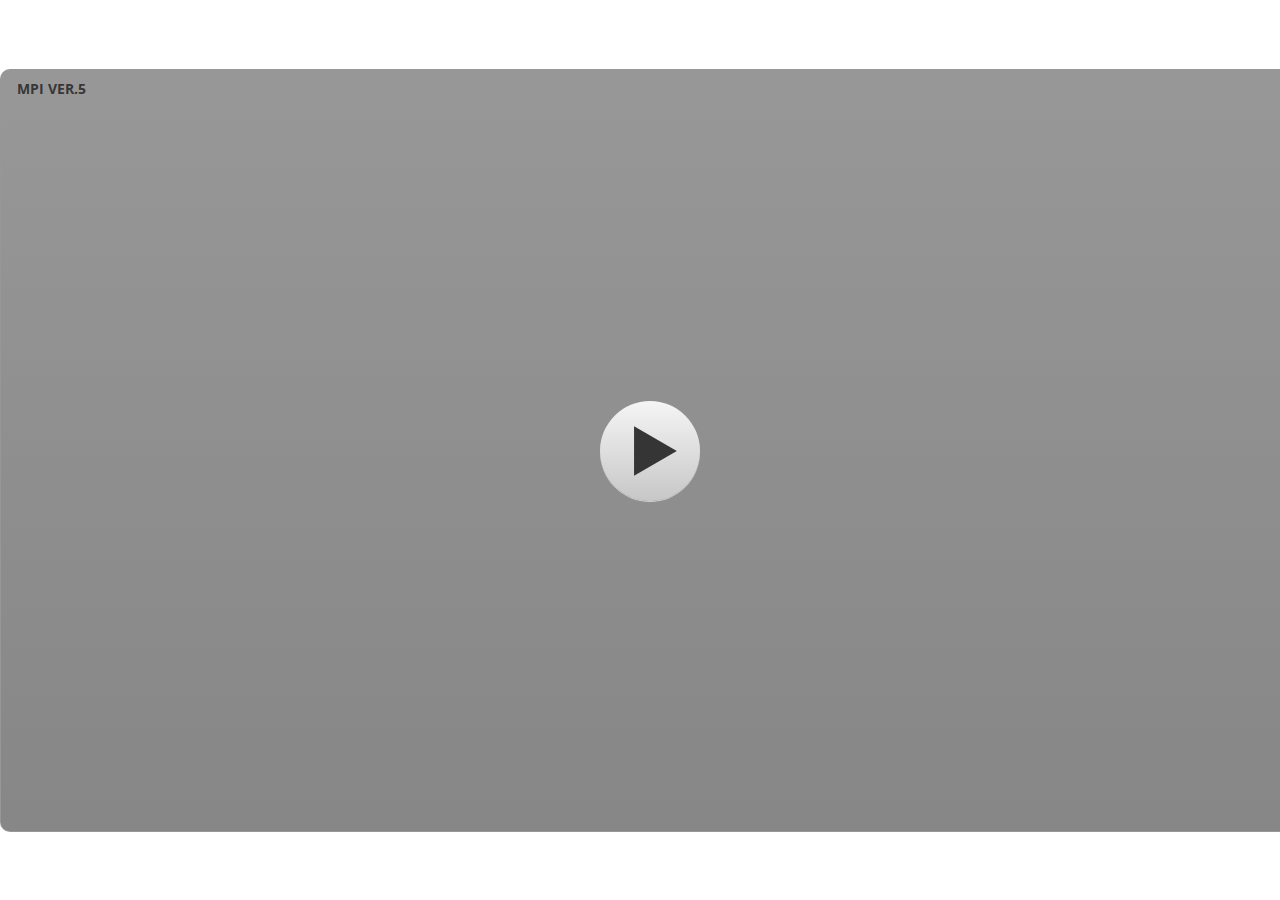
<file: index.html>
<!DOCTYPE html>
<html lang="en-US">
<head>
  <meta charset="utf-8">
  <!-- Created using Storyline 3 - http://www.articulate.com  -->
  <!-- version: 3.12.24693.0 -->
  <title>MPI VER.5</title>
  <meta http-equiv="x-ua-compatible" content="IE=edge" />
  <meta name="viewport" content="width=device-width, initial-scale=1.0, user-scalable=no, shrink-to-fit=no, minimal-ui" />
  <meta name="apple-mobile-web-app-capable" content="yes" />
  <style>
    html, body { height: 100%; padding: 0; margin: 0 }
    #app { height: 100%; width: 100%; }
  </style>
  
  <script>window.THREE = { };</script>
</head>
<body style="background: #FFFFFF" class="cs-HTML theme-classic">
  <!-- 360 -->
  <audio src="1.mp3" id="bgSong" preload="auto" autoplay loop></audio>
  <script>!function(e){function n(e,i){return e.test(i)}function i(e){var i=e||navigator.userAgent,o=i.split("[FBAN");if(void 0!==o[1]&&(i=o[0]),this.apple={phone:n(t,i),ipod:n(d,i),tablet:!n(t,i)&&n(s,i),device:n(t,i)||n(d,i)||n(s,i)},this.amazon={phone:n(h,i),tablet:!n(h,i)&&n(a,i),device:n(h,i)||n(a,i)},this.android={phone:n(h,i)||n(b,i),tablet:!n(h,i)&&!n(b,i)&&(n(a,i)||n(r,i)),device:n(h,i)||n(a,i)||n(b,i)||n(r,i)},this.windows={phone:n(l,i),tablet:n(p,i),device:n(l,i)||n(p,i)},this.other={blackberry:n(f,i),blackberry10:n(u,i),opera:n(c,i),firefox:n(A,i),chrome:n(w,i),device:n(f,i)||n(u,i)||n(c,i)||n(A,i)||n(w,i)},this.seven_inch=n(v,i),this.any=this.apple.device||this.android.device||this.windows.device||this.other.device||this.seven_inch,this.phone=this.apple.phone||this.android.phone||this.windows.phone,this.tablet=this.apple.tablet||this.android.tablet||this.windows.tablet,"undefined"==typeof window)return this}function o(){var e=new i;return e.Class=i,e}var t=/iPhone/i,d=/iPod/i,s=/iPad/i,b=/(?=.*\bAndroid\b)(?=.*\bMobile\b)/i,r=/Android/i,h=/(?=.*\bAndroid\b)(?=.*\bSD4930UR\b)/i,a=/(?=.*\bAndroid\b)(?=.*\b(?:KFOT|KFTT|KFJWI|KFJWA|KFSOWI|KFTHWI|KFTHWA|KFAPWI|KFAPWA|KFARWI|KFASWI|KFSAWI|KFSAWA)\b)/i,l=/IEMobile/i,p=/(?=.*\bWindows\b)(?=.*\bARM\b)/i,f=/BlackBerry/i,u=/BB10/i,c=/Opera Mini/i,w=/(CriOS|Chrome)(?=.*\bMobile\b)/i,A=/(?=.*\bFirefox\b)(?=.*\bMobile\b)/i,v=new RegExp("(?:Nexus 7|BNTV250|Kindle Fire|Silk|GT-P1000)","i");"undefined"!=typeof module&&module.exports&&"undefined"==typeof window?module.exports=i:"undefined"!=typeof module&&module.exports&&"undefined"!=typeof window?module.exports=o():"function"==typeof define&&define.amd?define("isMobile",[],e.isMobile=o()):e.isMobile=o()}(this);
    window.isMobile.apple.tablet = window.isMobile.apple.tablet ||
      (navigator.platform === 'MacIntel' && navigator.maxTouchPoints > 1);
    window.isMobile.apple.device = window.isMobile.apple.device || window.isMobile.apple.tablet;
    window.isMobile.tablet = window.isMobile.tablet || window.isMobile.apple.tablet;
    window.isMobile.any = window.isMobile.any || window.isMobile.apple.tablet;
  </script>

  <div id="focus-sink" aria-hidden="true" tabIndex="-1"></div>

  <div id="preso"></div>
  <script>
    window.DS = {};
    window.globals = {
      DATA_PATH_BASE: '',
      HAS_FRAME: true,
      HAS_SLIDE: true,

      lmsPresent: false,
      tinCanPresent: false,
      cmi5Present: false,
      aoSupport: false,
      scale: 'noscale',
      captureRc: false,
      browserSize: 'optimal',
      bgColor: '#FFFFFF',
      features: 'AccessibleText,SettingsControl,TextStyleHyperlinks',
      themeName: 'classic',
      preloaderColor: '#FFFFFF',
      suppressAnalytics: false,
      productChannel: 'perpetual',
      publishSource: 'storyline',
      aid: '',
      cid: '57c6782b-c450-4d1c-b92f-24d5d590d8fc',
      playerVersion: '3.12.24693.0',
      maxIosVideoElements: 5,

      
      parseParams: function(qs) {
        if (window.globals.parsedParams != null) {
          return window.globals.parsedParams;
        }
        qs = (qs || window.location.search.substr(1)).split('+').join(' ');
        var params = {},
            tokens,
            re = /[?&]?([^=]+)=([^&]*)/g;

        while (tokens = re.exec(qs)) {
          params[decodeURIComponent(tokens[1]).trim()] =
            decodeURIComponent(tokens[2]).trim();
        }
        window.globals.parsedParams = params;
        return params;
      }

    };

    (function() {

      var classTypes = [ 'desktop', 'mobile', 'phone', 'tablet' ];

      var addDeviceClasses = function(prefix, testObj) {
        var curr, i;
        for (i = 0; i < classTypes.length; i++) {
          curr = classTypes[i];
          if (testObj[curr]) {
            document.body.classList.add(prefix + curr);
          }
        }
      };

      var params = window.globals.parseParams(),
          isDevicePreview = params.devicepreview === '1',
          isPhoneOverride = params.deviceType === 'phone' || (isDevicePreview && params.phone == '1'),
          isTabletOverride = (params.deviceType === 'tablet' || isDevicePreview) && !isPhoneOverride,
          isMobileOverride = isPhoneOverride || isTabletOverride;

      var deviceView = {
        desktop: !window.isMobile.any && !isMobileOverride,
        mobile: window.isMobile.any || isMobileOverride,
        phone: isPhoneOverride || (window.isMobile.phone && !isTabletOverride),
        tablet: isTabletOverride || window.isMobile.tablet
      };

      window.globals.deviceView = deviceView;
      window.isMobile.desktop = !window.isMobile.any;
      window.isMobile.mobile = window.isMobile.any;

      addDeviceClasses('view-', deviceView);

    })();
  </script>
  
  <script src='story_content/user.js' type=text/javascript></script>
  <div class="slide-loader"></div>

  <script type="text/javascript">
    if (window.globals.deviceView.isMobile) { var doc = document, loader = doc.body.querySelector('.slide-loader'); [ 1, 2, 3 ].forEach(function(n) { var d = doc.createElement('div'); d.style.backgroundColor = window.globals.preloaderColor; d.classList.add('mobile-loader-dot'); d.classList.add('dot' + n); loader.appendChild(d); }); }
  </script>

  <div class="mobile-load-title-overlay" style="display: none">
    <div class="mobile-load-title">MPI VER.5</div>
  </div>

  <div class="mobile-chrome-warning"></div>

  <script>
    
    if (window.autoSpider && window.vInterfaceObject) {
      document.querySelector('.mobile-load-title-overlay').style.display = 'none';
    }
  </script>

  

  <link rel="stylesheet" href="html5/data/css/output.min.css" data-noprefix />
</body>
<script src="html5/lib/scripts/bootstrapper.min.js"></script>
</html>
</file>
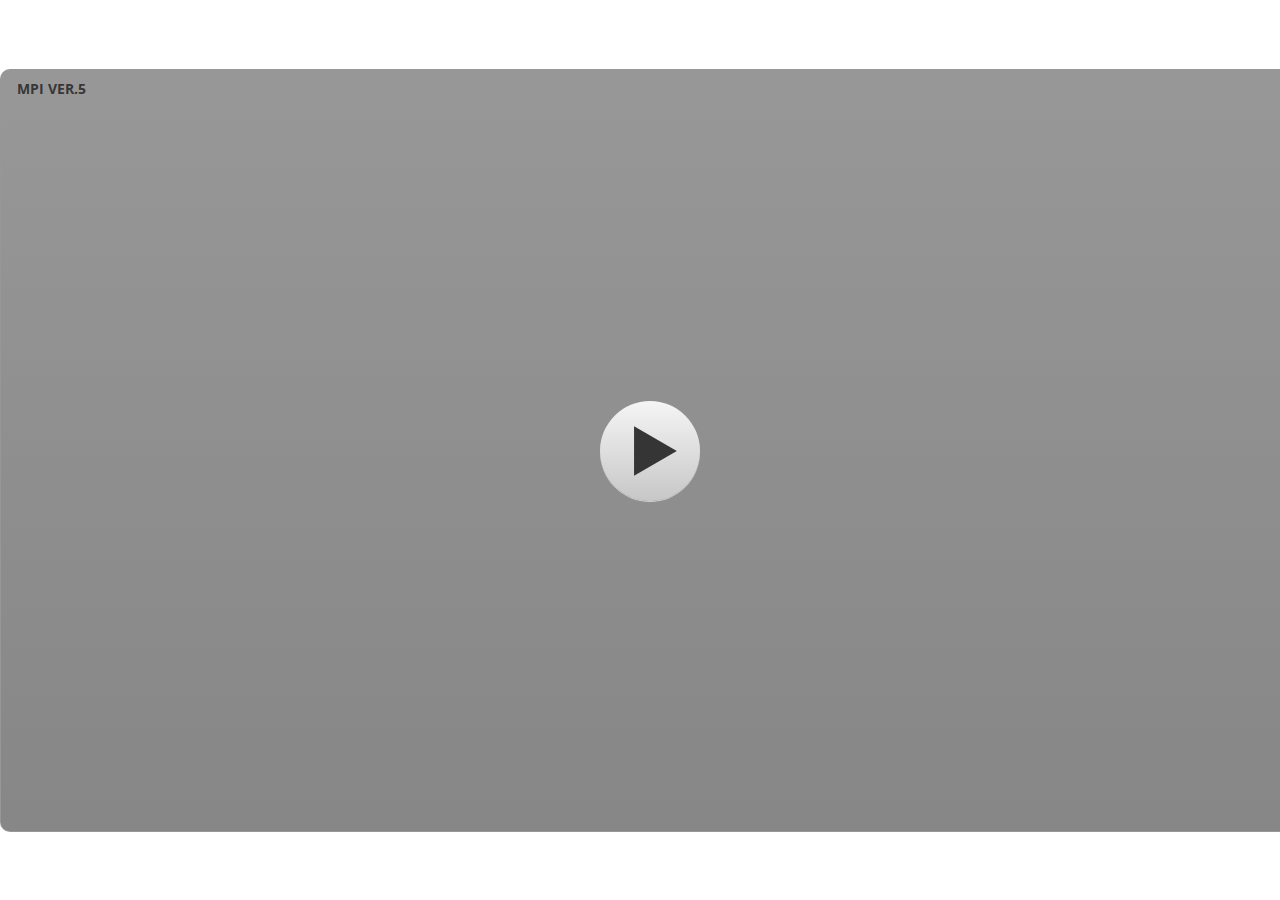
<file: story.html>
<!DOCTYPE html>
<html lang="en-US">
<head>
  <meta charset="utf-8">
  <!-- Created using Storyline 3 - http://www.articulate.com  -->
  <!-- version: 3.12.24693.0 -->
  <title>MPI VER.5</title>
  <meta http-equiv="x-ua-compatible" content="IE=edge" />
  <meta name="viewport" content="width=device-width, initial-scale=1.0, user-scalable=no, shrink-to-fit=no, minimal-ui" />
  <meta name="apple-mobile-web-app-capable" content="yes" />
  <style>
    html, body { height: 100%; padding: 0; margin: 0 }
    #app { height: 100%; width: 100%; }
  </style>
  
  <script>window.THREE = { };</script>
</head>
<body style="background: #FFFFFF" class="cs-HTML theme-classic">
  <!-- 360 -->
  <script>!function(e){function n(e,i){return e.test(i)}function i(e){var i=e||navigator.userAgent,o=i.split("[FBAN");if(void 0!==o[1]&&(i=o[0]),this.apple={phone:n(t,i),ipod:n(d,i),tablet:!n(t,i)&&n(s,i),device:n(t,i)||n(d,i)||n(s,i)},this.amazon={phone:n(h,i),tablet:!n(h,i)&&n(a,i),device:n(h,i)||n(a,i)},this.android={phone:n(h,i)||n(b,i),tablet:!n(h,i)&&!n(b,i)&&(n(a,i)||n(r,i)),device:n(h,i)||n(a,i)||n(b,i)||n(r,i)},this.windows={phone:n(l,i),tablet:n(p,i),device:n(l,i)||n(p,i)},this.other={blackberry:n(f,i),blackberry10:n(u,i),opera:n(c,i),firefox:n(A,i),chrome:n(w,i),device:n(f,i)||n(u,i)||n(c,i)||n(A,i)||n(w,i)},this.seven_inch=n(v,i),this.any=this.apple.device||this.android.device||this.windows.device||this.other.device||this.seven_inch,this.phone=this.apple.phone||this.android.phone||this.windows.phone,this.tablet=this.apple.tablet||this.android.tablet||this.windows.tablet,"undefined"==typeof window)return this}function o(){var e=new i;return e.Class=i,e}var t=/iPhone/i,d=/iPod/i,s=/iPad/i,b=/(?=.*\bAndroid\b)(?=.*\bMobile\b)/i,r=/Android/i,h=/(?=.*\bAndroid\b)(?=.*\bSD4930UR\b)/i,a=/(?=.*\bAndroid\b)(?=.*\b(?:KFOT|KFTT|KFJWI|KFJWA|KFSOWI|KFTHWI|KFTHWA|KFAPWI|KFAPWA|KFARWI|KFASWI|KFSAWI|KFSAWA)\b)/i,l=/IEMobile/i,p=/(?=.*\bWindows\b)(?=.*\bARM\b)/i,f=/BlackBerry/i,u=/BB10/i,c=/Opera Mini/i,w=/(CriOS|Chrome)(?=.*\bMobile\b)/i,A=/(?=.*\bFirefox\b)(?=.*\bMobile\b)/i,v=new RegExp("(?:Nexus 7|BNTV250|Kindle Fire|Silk|GT-P1000)","i");"undefined"!=typeof module&&module.exports&&"undefined"==typeof window?module.exports=i:"undefined"!=typeof module&&module.exports&&"undefined"!=typeof window?module.exports=o():"function"==typeof define&&define.amd?define("isMobile",[],e.isMobile=o()):e.isMobile=o()}(this);
    window.isMobile.apple.tablet = window.isMobile.apple.tablet ||
      (navigator.platform === 'MacIntel' && navigator.maxTouchPoints > 1);
    window.isMobile.apple.device = window.isMobile.apple.device || window.isMobile.apple.tablet;
    window.isMobile.tablet = window.isMobile.tablet || window.isMobile.apple.tablet;
    window.isMobile.any = window.isMobile.any || window.isMobile.apple.tablet;
  </script>

  <div id="focus-sink" aria-hidden="true" tabIndex="-1"></div>

  <div id="preso"></div>
  <script>
    window.DS = {};
    window.globals = {
      DATA_PATH_BASE: '',
      HAS_FRAME: true,
      HAS_SLIDE: true,

      lmsPresent: false,
      tinCanPresent: false,
      cmi5Present: false,
      aoSupport: false,
      scale: 'noscale',
      captureRc: false,
      browserSize: 'optimal',
      bgColor: '#FFFFFF',
      features: 'AccessibleText,SettingsControl,TextStyleHyperlinks',
      themeName: 'classic',
      preloaderColor: '#FFFFFF',
      suppressAnalytics: false,
      productChannel: 'perpetual',
      publishSource: 'storyline',
      aid: '',
      cid: '57c6782b-c450-4d1c-b92f-24d5d590d8fc',
      playerVersion: '3.12.24693.0',
      maxIosVideoElements: 5,

      
      parseParams: function(qs) {
        if (window.globals.parsedParams != null) {
          return window.globals.parsedParams;
        }
        qs = (qs || window.location.search.substr(1)).split('+').join(' ');
        var params = {},
            tokens,
            re = /[?&]?([^=]+)=([^&]*)/g;

        while (tokens = re.exec(qs)) {
          params[decodeURIComponent(tokens[1]).trim()] =
            decodeURIComponent(tokens[2]).trim();
        }
        window.globals.parsedParams = params;
        return params;
      }

    };

    (function() {

      var classTypes = [ 'desktop', 'mobile', 'phone', 'tablet' ];

      var addDeviceClasses = function(prefix, testObj) {
        var curr, i;
        for (i = 0; i < classTypes.length; i++) {
          curr = classTypes[i];
          if (testObj[curr]) {
            document.body.classList.add(prefix + curr);
          }
        }
      };

      var params = window.globals.parseParams(),
          isDevicePreview = params.devicepreview === '1',
          isPhoneOverride = params.deviceType === 'phone' || (isDevicePreview && params.phone == '1'),
          isTabletOverride = (params.deviceType === 'tablet' || isDevicePreview) && !isPhoneOverride,
          isMobileOverride = isPhoneOverride || isTabletOverride;

      var deviceView = {
        desktop: !window.isMobile.any && !isMobileOverride,
        mobile: window.isMobile.any || isMobileOverride,
        phone: isPhoneOverride || (window.isMobile.phone && !isTabletOverride),
        tablet: isTabletOverride || window.isMobile.tablet
      };

      window.globals.deviceView = deviceView;
      window.isMobile.desktop = !window.isMobile.any;
      window.isMobile.mobile = window.isMobile.any;

      addDeviceClasses('view-', deviceView);

    })();
  </script>
  
  <script src='story_content/user.js' type=text/javascript></script>
  <div class="slide-loader"></div>

  <script type="text/javascript">
    if (window.globals.deviceView.isMobile) { var doc = document, loader = doc.body.querySelector('.slide-loader'); [ 1, 2, 3 ].forEach(function(n) { var d = doc.createElement('div'); d.style.backgroundColor = window.globals.preloaderColor; d.classList.add('mobile-loader-dot'); d.classList.add('dot' + n); loader.appendChild(d); }); }
  </script>

  <div class="mobile-load-title-overlay" style="display: none">
    <div class="mobile-load-title">MPI VER.5</div>
  </div>

  <div class="mobile-chrome-warning"></div>

  <script>
    
    if (window.autoSpider && window.vInterfaceObject) {
      document.querySelector('.mobile-load-title-overlay').style.display = 'none';
    }
  </script>

  

  <link rel="stylesheet" href="html5/data/css/output.min.css" data-noprefix />
</body>
<script src="html5/lib/scripts/bootstrapper.min.js"></script>
</html>
</file>
<file: html5/data/css/output.min.css>
@font-face {
  font-family: 'Open SansBold CharsBoldA85478ED';
  src: url('[data-uri]');
  font-style: normal;
  font-weight: normal;
}
@font-face {
  font-family: 'Open Sans Charset1_ 6ls3AB3FFB7';
  src: url('[data-uri]');
  font-style: normal;
  font-weight: normal;
}
@font-face {
  font-family: 'Articulate ExtrabolBold22C214A6';
  src: url('[data-uri]');
  font-style: normal;
  font-weight: normal;
}
@font-face {
  font-family: 'Articulate Extrabolbold7554F3B6';
  src: url('[data-uri]');
  font-style: normal;
  font-weight: normal;
}
@font-face {
  font-family: 'Articulate ExtrabItalic3DDBA746';
  src: url('[data-uri]');
  font-style: normal;
  font-weight: normal;
}
@font-face {
  font-family: 'Articulate Extrabolbold472DC2A8';
  src: url('[data-uri]');
  font-style: normal;
  font-weight: normal;
}
@font-face {
  font-family: 'Articulate ExtrabolBold1D4657FD';
  src: url('[data-uri]');
  font-style: normal;
  font-weight: normal;
}
@font-face {
  font-family: 'Open Sans Charset0_v9TY33EDE6F2';
  src: url('[data-uri]');
  font-style: normal;
  font-weight: normal;
}
@font-face {
  font-family: 'Articulate ExtrabItalicB0486467';
  src: url('[data-uri]');
  font-style: normal;
  font-weight: normal;
}
@font-face {
  font-family: 'Open SansBold CharsBoldE47A47C6';
  src: url('[data-uri]');
  font-style: normal;
  font-weight: normal;
}
.cs-npnxnanbnsnfns00000000001 .cs-infopanel  {
  box-shadow: 0 1px 0 rgba(184, 184, 184, 1);
  background: rgba(255, 255, 255, 1);
}
.cs-npnxnanbnsnfns00000000001 .cs-infopanel .cs-link {
  color: rgba(124, 34, 128, 1);
}
.cs-npnxnanbnsnfns00000000001 .cs-infopanel .cs-link:hover {
  color: rgba(0, 0, 238, 1);
}
.cs-npnxnanbnsnfns00000000001 .cs-infopanel .cs-name {
  color: rgba(68, 68, 68, 1);
}
.cs-npnxnanbnsnfns00000000001 .cs-infopanel .cs-title {
  color: rgba(153, 153, 153, 1);
}
.cs-npnxnanbnsnfns00000000001 .cs-infopanelpopup  {
  box-shadow: 0 1px 0 rgba(184, 184, 184, 1);
  background: linear-gradient(180deg, rgba(233, 233, 233, 1) 0%, rgba(207, 207, 207, 1) 100%);
}
.cs-npnxnanbnsnfns00000000001 .cs-infopanelpopup .cs-link {
  color: rgba(124, 34, 128, 1);
}
.cs-npnxnanbnsnfns00000000001 .cs-infopanelpopup .cs-link:hover {
  color: rgba(0, 0, 238, 1);
}
.cs-npnxnanbnsnfns00000000001 .cs-infopanelpopup .cs-name {
  color: rgba(68, 68, 68, 1);
}
.cs-npnxnanbnsnfns00000000001 .cs-infopanelpopup .cs-bio {
  color: rgba(153, 153, 153, 1);
}
.cs-npnxnanbnsnfns00000000001 .cs-timer  {
  color: rgba(85, 85, 85, 1);
}
.cs-npnxnanbnsnfns00000000001 .cs-duration stop:first-child {
  stop-color: rgba(0, 215, 255, 1);
}
.cs-npnxnanbnsnfns00000000001 .cs-duration stop:last-child {
  stop-color: rgba(0, 171, 255, 1);
}
.cs-npnxnanbnsnfns00000000001 .cs-elapsed stop:first-child {
  stop-color: rgba(254, 227, 71, 1);
}
.cs-npnxnanbnsnfns00000000001 .cs-elapsed stop:last-child {
  stop-color: rgba(252, 204, 42, 1);
}
.cs-npnxnanbnsnfns00000000001 .cs-timer .cs-pie .cs-innerstroke {
  stroke: rgba(199, 199, 199, 1);
}
.cs-npnxnanbnsnfns00000000001 .cs-timer .cs-pie .cs-innerborder {
  stroke: rgba(255, 255, 255, 1);
}
.cs-npnxnanbnsnfns00000000001 .cs-window  {
  box-shadow: 0 8px 5px rgba(0, 0, 0, 0.2);
  border-color: rgba(234, 234, 234, 1);
  background: rgba(243, 243, 243, 1);
  color: rgba(85, 85, 85, 1);
}
.cs-npnxnanbnsnfns00000000001 .cs-window .cs-diva {
  border-color: rgba(247, 247, 247, 1);
}
.cs-npnxnanbnsnfns00000000001 .cs-window .cs-divb {
  border-color: rgba(211, 211, 211, 1);
}
.cs-npnxnanbnsnfns00000000001 .cs-editor .cs-editor-slide {
  color: rgba(85, 85, 85, 1);
}
.cs-npnxnanbnsnfns00000000001 .cs-editor .cs-editor-html {
  color: rgba(68, 68, 68, 1);
}
.cs-npnxnanbnsnfns00000000001 .cs-editor .cs-editor-button {
  text-shadow: 0 1px 0 rgba(240, 240, 240, 1);
  color: rgba(53, 53, 53, 1);
  border-color: rgba(177, 177, 177, 1);
  background: linear-gradient(180deg, rgba(245, 245, 245, 1) 0%, rgba(199, 199, 199, 1) 100%);
}
.cs-npnxnanbnsnfns00000000001 .cs-editor .cs-editor-button:hover {
  background: linear-gradient(180deg, rgba(242, 242, 242, 1) 0%, rgba(175, 175, 175, 1) 100%);
}
.cs-npnxnanbnsnfns00000000001 .cs-editor .cs-editor-button:active {
  background: linear-gradient(180deg, rgba(199, 199, 199, 1) 0%, rgba(244, 244, 244, 1) 100%);
}
.cs-npnxnanbnsnfns00000000001 .cs-listitem  {
  color: rgba(53, 53, 53, 1);
  border-color: rgba(223, 223, 223, 1);
}
.cs-npnxnanbnsnfns00000000001 .cs-listitem.cs-viewed {
  color: rgba(144, 144, 144, 1);
}
.cs-npnxnanbnsnfns00000000001 .cs-listitem.cs-selected {
  color: rgba(53, 53, 53, 1);
  background: rgba(192, 226, 241, 1);
}
.cs-npnxnanbnsnfns00000000001 .cs-listitem.cs-selected:hover {
  background: rgba(192, 226, 241, 1);
}
.cs-npnxnanbnsnfns00000000001 .cs-listitem.cs-selected.hover {
  background: rgba(192, 226, 241, 1);
}
.cs-npnxnanbnsnfns00000000001 .cs-listitem.cs-selected:focus {
  background: rgba(192, 226, 241, 1);
}
.cs-npnxnanbnsnfns00000000001 .cs-listitem .cs-icon-carrot {
  fill: rgba(53, 53, 53, 1);
}
.cs-npnxnanbnsnfns00000000001 .cs-listitem .cs-icon-carrot .cs-shadow {
  fill: rgba(255, 255, 255, 1);
}
.cs-npnxnanbnsnfns00000000001 .cs-listitem:hover {
  background: rgba(230, 230, 230, 1);
}
.cs-npnxnanbnsnfns00000000001 .cs-listitem.hover {
  background: rgba(230, 230, 230, 1);
}
.cs-npnxnanbnsnfns00000000001 .cs-listitem:focus {
  background: rgba(230, 230, 230, 1);
}
.cs-npnxnanbnsnfns00000000001 .cs-glossary  {
  color: rgba(53, 53, 53, 1);
}
.cs-npnxnanbnsnfns00000000001 .cs-glossary .cs-scrolling-panel {
  background: rgba(231, 231, 231, 1);
}
.cs-npnxnanbnsnfns00000000001 .cs-glossary .cs-term.cs-selected .cs-choice-list-trigger {
  color: rgba(53, 53, 53, 1);
  background: rgba(192, 226, 241, 1);
}
.cs-npnxnanbnsnfns00000000001 .cs-glossary .cs-term.cs-selected .cs-choice-list-trigger:focus {
  color: rgba(53, 53, 53, 1);
  background: rgba(192, 226, 241, 1);
}
.cs-npnxnanbnsnfns00000000001 .cs-glossary .cs-term:hover .cs-choice-list-trigger {
  background: rgba(230, 230, 230, 1);
}
.cs-npnxnanbnsnfns00000000001 .cs-glossary .cs-term.hover .cs-choice-list-trigger {
  background: rgba(230, 230, 230, 1);
}
.cs-npnxnanbnsnfns00000000001 .cs-glossary .cs-term .cs-choice-list-trigger:focus {
  background: rgba(230, 230, 230, 1);
}
.cs-npnxnanbnsnfns00000000001 .cs-glossary .cs-diva {
  border-color: rgba(226, 226, 226, 1);
}
.cs-npnxnanbnsnfns00000000001 .cs-glossary .cs-divb {
  border-color: rgba(226, 226, 226, 1);
}
.cs-npnxnanbnsnfns00000000001 .cs-glossary .cs-divc {
  border-color: rgba(250, 250, 250, 1);
}
.cs-npnxnanbnsnfns00000000001 .cs-glossary .cs-heading {
  color: rgba(68, 68, 68, 1);
}
.cs-npnxnanbnsnfns00000000001 .cs-resource .cs-separator {
  border-color: rgba(224, 224, 224, 1);
}
.cs-npnxnanbnsnfns00000000001 .cs-outline  {
  color: rgba(68, 68, 68, 1);
}
.cs-npnxnanbnsnfns00000000001 .cs-outline .cs-diva {
  border-color: rgba(198, 198, 198, 1);
}
.cs-npnxnanbnsnfns00000000001 .cs-outline .cs-divb {
  border-color: rgba(249, 249, 249, 1);
}
.cs-npnxnanbnsnfns00000000001 .cs-outline .cs-divc {
  border-color: rgba(225, 225, 225, 1);
}
.cs-npnxnanbnsnfns00000000001 .cs-outline .cs-search-filter:hover {
  color: rgba(0, 0, 238, 1);
}
.cs-npnxnanbnsnfns00000000001 .cs-outline .cs-search-filter.hover {
  color: rgba(0, 0, 238, 1);
}
.cs-npnxnanbnsnfns00000000001 .cs-transcript  {
  color: rgba(68, 68, 68, 1);
}
.cs-npnxnanbnsnfns00000000001 .cs-transcript .cs-div {
  border-color: rgba(225, 225, 225, 1);
}
.cs-npnxnanbnsnfns00000000001 .cs-tabs:not(.topmenu-item) {
  color: rgba(85, 85, 85, 1);
}
.cs-npnxnanbnsnfns00000000001 .cs-tabs .cs-inner-button:not(.topmenu-item) {
  text-shadow: 0 1px 0 rgba(240, 240, 240, 1);
}
.cs-npnxnanbnsnfns00000000001 .cs-tabs:hover:not(.topmenu-item) {
  color: rgba(51, 51, 51, 1);
}
.cs-npnxnanbnsnfns00000000001 .cs-tabs.cs-selected {
  background: rgba(243, 243, 243, 1);
  color: rgba(51, 51, 51, 1);
}
.cs-npnxnanbnsnfns00000000001 .cs-seekcontrol  {
  background: linear-gradient(180deg, rgba(245, 245, 245, 1) 0%, rgba(199, 199, 199, 1) 100%);
  border-color: rgba(177, 177, 177, 1);
}
.cs-npnxnanbnsnfns00000000001 .cs-seekcontrol .cs-button:hover .cs-icon {
  fill: rgba(85, 85, 85, 1);
}
.cs-npnxnanbnsnfns00000000001 .cs-seekcontrol .cs-button.hover .cs-icon {
  fill: rgba(85, 85, 85, 1);
}
.cs-npnxnanbnsnfns00000000001 .cs-seekcontrol .cs-button .cs-icon-shadow {
  fill: rgba(240, 240, 240, 1);
}
.cs-npnxnanbnsnfns00000000001 .cs-seekcontrol .cs-button .cs-icon {
  fill: rgba(45, 45, 45, 1);
}
.cs-npnxnanbnsnfns00000000001 .cs-seekcontrol .cs-seek .cs-fill {
  background: rgba(255, 255, 255, 1);
}
.cs-npnxnanbnsnfns00000000001 .cs-seekcontrol .cs-seek {
  background: rgba(231, 231, 231, 1);
  border-color: rgba(184, 184, 184, 1);
}
.cs-npnxnanbnsnfns00000000001 .cs-searchinput .cs-input {
  color: rgba(138, 138, 138, 1);
  border-color: rgba(173, 173, 173, 1);
  background: rgba(223, 223, 223, 1);
}
.cs-npnxnanbnsnfns00000000001 .cs-searchinput .cs-input:focus {
  color: rgba(51, 51, 51, 1);
  background: rgba(250, 250, 250, 1);
}
.cs-npnxnanbnsnfns00000000001 .cs-searchinput .cs-input:hover {
  box-shadow: inset 0 0 1px 0 rgba(107, 248, 255, 1);
}
.cs-npnxnanbnsnfns00000000001 .cs-searchinput .cs-input.hover {
  box-shadow: inset 0 0 1px 0 rgba(107, 248, 255, 1);
}
.cs-npnxnanbnsnfns00000000001 .cs-searchinput .cs-button .cs-icon {
  fill: rgba(138, 138, 138, 1);
}
.cs-npnxnanbnsnfns00000000001 .cs-searchinput .cs-button:hover {
  fill: linear-gradient(180deg, rgba(245, 245, 245, 1) 0%, rgba(199, 199, 199, 1) 100%);
}
.cs-npnxnanbnsnfns00000000001 .cs-searchinput .cs-button.hover {
  fill: linear-gradient(180deg, rgba(245, 245, 245, 1) 0%, rgba(199, 199, 199, 1) 100%);
}
.cs-npnxnanbnsnfns00000000001 .cs-menu  {
  box-shadow: 0 1px 0 rgba(184, 184, 184, 1);
  background: rgba(243, 243, 243, 1);
}
.cs-npnxnanbnsnfns00000000001 .cs-topmenu-item.active .cs-tab {
  background: rgba(243, 243, 243, 1);
}
.cs-npnxnanbnsnfns00000000001 .cs-logo  {
  box-shadow: 0 1px 0 rgba(184, 184, 184, 1);
  background: rgba(255, 255, 255, 1);
}
.cs-npnxnanbnsnfns00000000001 .cs-checkbox  {
  color: rgba(68, 68, 68, 1);
}
.cs-npnxnanbnsnfns00000000001 .cs-checkbox:hover {
  border-color: rgba(107, 248, 255, 1);
}
.cs-npnxnanbnsnfns00000000001 .cs-checkbox.hover {
  border-color: rgba(107, 248, 255, 1);
}
.cs-npnxnanbnsnfns00000000001 .cs-checkbox .cs-box {
  color: rgba(255, 255, 255, 1);
  border-color: rgba(184, 184, 184, 1);
}
.cs-npnxnanbnsnfns00000000001 .cs-checkbox .cs-box:checked::after {
  color: rgba(51, 204, 0, 1);
}
.cs-npnxnanbnsnfns00000000001 .cs-checkbox .cs-box.checked.after {
  color: rgba(51, 204, 0, 1);
}
.cs-npnxnanbnsnfns00000000001 .cs-button  {
  text-shadow: 0 1px 0 rgba(240, 240, 240, 1);
  color: rgba(53, 53, 53, 1);
  border-color: rgba(177, 177, 177, 1);
  background: linear-gradient(180deg, rgba(245, 245, 245, 1) 0%, rgba(199, 199, 199, 1) 100%);
  box-shadow: 0 1px 0 rgba(207, 207, 207, 1);
}
.cs-npnxnanbnsnfns00000000001 .cs-button .cs-icon {
  fill: rgba(53, 53, 53, 1);
}
.cs-npnxnanbnsnfns00000000001 .cs-button .cs-icon-shadow {
  fill: rgba(240, 240, 240, 1);
}
.cs-npnxnanbnsnfns00000000001 .cs-button:hover {
  background: linear-gradient(180deg, rgba(242, 242, 242, 1) 0%, rgba(175, 175, 175, 1) 100%);
}
.cs-npnxnanbnsnfns00000000001 .cs-button.hover {
  background: linear-gradient(180deg, rgba(242, 242, 242, 1) 0%, rgba(175, 175, 175, 1) 100%);
}
.cs-npnxnanbnsnfns00000000001 .cs-button:active {
  background: linear-gradient(180deg, rgba(199, 199, 199, 1) 0%, rgba(244, 244, 244, 1) 100%);
}
.cs-npnxnanbnsnfns00000000001 .cs-button.cs-disabled:hover {
  background: linear-gradient(180deg, rgba(245, 245, 245, 1) 0%, rgba(199, 199, 199, 1) 100%);
}
.cs-npnxnanbnsnfns00000000001 .cs-button.cs-disabled.hover {
  background: linear-gradient(180deg, rgba(245, 245, 245, 1) 0%, rgba(199, 199, 199, 1) 100%);
}
.cs-npnxnanbnsnfns00000000001 .cs-button.cs-disabled:active {
  background: linear-gradient(180deg, rgba(245, 245, 245, 1) 0%, rgba(199, 199, 199, 1) 100%);
}
.cs-npnxnanbnsnfns00000000001 .cs-button.cs-volume:hover {
  background: linear-gradient(180deg, rgba(245, 245, 245, 1) 0%, rgba(199, 199, 199, 1) 100%);
}
.cs-npnxnanbnsnfns00000000001 .cs-button.cs-volume.hover {
  background: linear-gradient(180deg, rgba(245, 245, 245, 1) 0%, rgba(199, 199, 199, 1) 100%);
}
.cs-npnxnanbnsnfns00000000001 .cs-button.cs-volume:active {
  background: linear-gradient(180deg, rgba(245, 245, 245, 1) 0%, rgba(199, 199, 199, 1) 100%);
}
.cs-npnxnanbnsnfns00000000001.cs-base  {
  color: rgba(85, 85, 85, 1);
  border-color: rgba(233, 233, 233, 1);
  background: linear-gradient(180deg, rgba(233, 233, 233, 1) 0%, rgba(207, 207, 207, 1) 100%);
}
.cs-npnxnanbnsnfns00000000001.cs-base .cs-separator .cs-diva {
  background: rgba(211, 211, 211, 1);
}
.cs-npnxnanbnsnfns00000000001.cs-base .cs-separator .cs-divb {
  background: rgba(247, 247, 247, 1);
}
.cs-npnxnanbnsnfns00000000001.cs-base .cs-topmenu-item.active .cs-tab {
  border-color: rgba(211, 211, 211, 1);
}
.cs-npnxnanbnsnfns00000000001.cs-base .cs-topmenu-item.active .cs-panel {
  border-color: rgba(211, 211, 211, 1);
}
.cs-npnxnanbnsnfns00000000001.cs-base .cs-left {
  background: linear-gradient(180deg, rgba(219, 219, 219, 1) 0%, rgba(195, 195, 195, 1) 100%);
}
.cs-npnxnanbnsnfns00000000001.cs-base .cs-area-primary .cs-slide-container {
  background: linear-gradient(180deg, rgba(233, 233, 233, 1) 0%, rgba(207, 207, 207, 1) 100%);
}
.cs-npnxnanbnsnfns00000000001 .cs-volume::-moz-range-thumb {
  border-color: rgba(165, 165, 165, 1);
  box-shadow: inset 0 0 1px 0 rgba(212, 212, 212, 1);
  background: rgba(200, 200, 200, 1);
}
.cs-npnxnanbnsnfns00000000001 .cs-volume::-ms-thumb {
  border-color: rgba(165, 165, 165, 1);
  box-shadow: inset 0 0 1px 0 rgba(212, 212, 212, 1);
  background: rgba(200, 200, 200, 1);
}
.cs-npnxnanbnsnfns00000000001 .cs-volume::-webkit-slider-thumb {
  border-color: rgba(165, 165, 165, 1);
  box-shadow: inset 0 0 1px 0 rgba(212, 212, 212, 1);
  background: rgba(200, 200, 200, 1);
}
.cs-npnxnanbnsnfns00000000001 .cs-volume::-moz-range-track {
  border-color: rgba(242, 242, 242, 1);
  background: linear-gradient(180deg, rgba(188, 188, 188, 1) 0%, rgba(188, 188, 188, 1) 50.196%, rgba(195, 195, 195, 1) 100%);
}
.cs-npnxnanbnsnfns00000000001 .cs-volume::-ms-track {
  border-color: rgba(242, 242, 242, 1);
  background: linear-gradient(180deg, rgba(188, 188, 188, 1) 0%, rgba(188, 188, 188, 1) 50.196%, rgba(195, 195, 195, 1) 100%);
}
.cs-npnxnanbnsnfns00000000001 .cs-volume::-webkit-slider-runnable-track {
  border-color: rgba(242, 242, 242, 1);
  background: linear-gradient(180deg, rgba(188, 188, 188, 1) 0%, rgba(188, 188, 188, 1) 50.196%, rgba(195, 195, 195, 1) 100%);
}
body.show-focus .tab-focus-box {
  border-color: rgba(255, 255, 0, 1);
}
.skipnav {
  border-color: rgba(255, 255, 0, 1);
}
.fn-npnxnanbsnfns00000000001 {
  font-family: 'Open SansD6FFC9F9';
  -webkit-font-variant-ligatures: no-common-ligatures;
  font-variant-ligatures: no-common-ligatures;
}
.fn-pxabnsnfns00000000001 {
  font-family: 'Open SansD6FFC9F9';
  -webkit-font-variant-ligatures: no-common-ligatures;
  font-variant-ligatures: no-common-ligatures;
}
.fn-npxnabnsnfns00000000001 {
  font-family: 'Open SansD6FFC9F9';
  -webkit-font-variant-ligatures: no-common-ligatures;
  font-variant-ligatures: no-common-ligatures;
}
.fn-npnxnanbnsnfns00000000001 {
  font-family: 'Open SansD6FFC9F9';
  -webkit-font-variant-ligatures: no-common-ligatures;
  font-variant-ligatures: no-common-ligatures;
}
.fn-pxabnsnfns00000000000 {
  font-family: 'Open SansD6FFC9F9';
  -webkit-font-variant-ligatures: no-common-ligatures;
  font-variant-ligatures: no-common-ligatures;
}
@font-face {
  font-family: 'Open SansD6FFC9F9';
  src: url('[data-uri]');
  font-style: normal;
  font-weight: bold;
}
@font-face {
  font-family: 'Open SansD6FFC9F9';
  src: url('[data-uri]');
  font-style: normal;
  font-weight: normal;
}
.cs-InvalidPromptSlide .cs-6cSyRuzMpER-InvalidPromptSlide-btn0 {
  color: rgba(53, 53, 53, 1);
  border-color: rgba(177, 177, 177, 1);
  background: linear-gradient(180deg, rgba(245, 245, 245, 1) 0%, rgba(199, 199, 199, 1) 100%);
  text-shadow: 0 1px 0 rgba(240, 240, 240, 1);
}
.cs-InvalidPromptSlide .cs-6cSyRuzMpER-InvalidPromptSlide-btn0 .cs-html {
  color: rgba(68, 68, 68, 1);
}
.cs-InvalidPromptSlide .cs-6cSyRuzMpER-InvalidPromptSlide-btn0 .cs-slide {
  border-color: rgba(85, 85, 85, 1);
}
.cs-InvalidPromptSlide .cs-6cSyRuzMpER-InvalidPromptSlide-btn0:hover {
  background: linear-gradient(180deg, rgba(242, 242, 242, 1) 0%, rgba(175, 175, 175, 1) 100%);
}
.cs-InvalidPromptSlide .cs-6cSyRuzMpER-InvalidPromptSlide-btn0:active {
  background: linear-gradient(180deg, rgba(199, 199, 199, 1) 0%, rgba(244, 244, 244, 1) 100%);
}
.cs-PrintPromptSlide .cs-6cSyRuzMpER-PrintPromptSlide-btn0 {
  color: rgba(53, 53, 53, 1);
  border-color: rgba(177, 177, 177, 1);
  background: linear-gradient(180deg, rgba(245, 245, 245, 1) 0%, rgba(199, 199, 199, 1) 100%);
  text-shadow: 0 1px 0 rgba(240, 240, 240, 1);
}
.cs-PrintPromptSlide .cs-6cSyRuzMpER-PrintPromptSlide-btn0 .cs-html {
  color: rgba(68, 68, 68, 1);
}
.cs-PrintPromptSlide .cs-6cSyRuzMpER-PrintPromptSlide-btn0 .cs-slide {
  border-color: rgba(85, 85, 85, 1);
}
.cs-PrintPromptSlide .cs-6cSyRuzMpER-PrintPromptSlide-btn0:hover {
  background: linear-gradient(180deg, rgba(242, 242, 242, 1) 0%, rgba(175, 175, 175, 1) 100%);
}
.cs-PrintPromptSlide .cs-6cSyRuzMpER-PrintPromptSlide-btn0:active {
  background: linear-gradient(180deg, rgba(199, 199, 199, 1) 0%, rgba(244, 244, 244, 1) 100%);
}
.cs-ScrollPromptSlide .cs-6cSyRuzMpER-ScrollPromptSlide-btn0 {
  color: rgba(53, 53, 53, 1);
  border-color: rgba(177, 177, 177, 1);
  background: linear-gradient(180deg, rgba(245, 245, 245, 1) 0%, rgba(199, 199, 199, 1) 100%);
  text-shadow: 0 1px 0 rgba(240, 240, 240, 1);
}
.cs-ScrollPromptSlide .cs-6cSyRuzMpER-ScrollPromptSlide-btn0 .cs-html {
  color: rgba(68, 68, 68, 1);
}
.cs-ScrollPromptSlide .cs-6cSyRuzMpER-ScrollPromptSlide-btn0 .cs-slide {
  border-color: rgba(85, 85, 85, 1);
}
.cs-ScrollPromptSlide .cs-6cSyRuzMpER-ScrollPromptSlide-btn0:hover {
  background: linear-gradient(180deg, rgba(242, 242, 242, 1) 0%, rgba(175, 175, 175, 1) 100%);
}
.cs-ScrollPromptSlide .cs-6cSyRuzMpER-ScrollPromptSlide-btn0:active {
  background: linear-gradient(180deg, rgba(199, 199, 199, 1) 0%, rgba(244, 244, 244, 1) 100%);
}
.cs-ResumePromptSlide .cs-6cSyRuzMpER-ResumePromptSlide-btn0 {
  color: rgba(53, 53, 53, 1);
  border-color: rgba(177, 177, 177, 1);
  background: linear-gradient(180deg, rgba(245, 245, 245, 1) 0%, rgba(199, 199, 199, 1) 100%);
  text-shadow: 0 1px 0 rgba(240, 240, 240, 1);
}
.cs-ResumePromptSlide .cs-6cSyRuzMpER-ResumePromptSlide-btn0 .cs-html {
  color: rgba(68, 68, 68, 1);
}
.cs-ResumePromptSlide .cs-6cSyRuzMpER-ResumePromptSlide-btn0 .cs-slide {
  border-color: rgba(85, 85, 85, 1);
}
.cs-ResumePromptSlide .cs-6cSyRuzMpER-ResumePromptSlide-btn0:hover {
  background: linear-gradient(180deg, rgba(242, 242, 242, 1) 0%, rgba(175, 175, 175, 1) 100%);
}
.cs-ResumePromptSlide .cs-6cSyRuzMpER-ResumePromptSlide-btn0:active {
  background: linear-gradient(180deg, rgba(199, 199, 199, 1) 0%, rgba(244, 244, 244, 1) 100%);
}
.cs-ResumePromptSlide .cs-6cSyRuzMpER-ResumePromptSlide-btn1 {
  color: rgba(53, 53, 53, 1);
  border-color: rgba(177, 177, 177, 1);
  background: linear-gradient(180deg, rgba(245, 245, 245, 1) 0%, rgba(199, 199, 199, 1) 100%);
  text-shadow: 0 1px 0 rgba(240, 240, 240, 1);
}
.cs-ResumePromptSlide .cs-6cSyRuzMpER-ResumePromptSlide-btn1 .cs-html {
  color: rgba(68, 68, 68, 1);
}
.cs-ResumePromptSlide .cs-6cSyRuzMpER-ResumePromptSlide-btn1 .cs-slide {
  border-color: rgba(85, 85, 85, 1);
}
.cs-ResumePromptSlide .cs-6cSyRuzMpER-ResumePromptSlide-btn1:hover {
  background: linear-gradient(180deg, rgba(242, 242, 242, 1) 0%, rgba(175, 175, 175, 1) 100%);
}
.cs-ResumePromptSlide .cs-6cSyRuzMpER-ResumePromptSlide-btn1:active {
  background: linear-gradient(180deg, rgba(199, 199, 199, 1) 0%, rgba(244, 244, 244, 1) 100%);
}
.cs-ExternalInterfaceErrorSlide .cs-buttonOK {
  color: rgba(53, 53, 53, 1);
  border-color: rgba(177, 177, 177, 1);
  background: linear-gradient(180deg, rgba(245, 245, 245, 1) 0%, rgba(199, 199, 199, 1) 100%);
  text-shadow: 0 1px 0 rgba(240, 240, 240, 1);
}
.cs-ExternalInterfaceErrorSlide .cs-buttonOK .cs-html {
  color: rgba(68, 68, 68, 1);
}
.cs-ExternalInterfaceErrorSlide .cs-buttonOK .cs-slide {
  border-color: rgba(85, 85, 85, 1);
}
.cs-ExternalInterfaceErrorSlide .cs-buttonOK:hover {
  background: linear-gradient(180deg, rgba(242, 242, 242, 1) 0%, rgba(175, 175, 175, 1) 100%);
}
.cs-ExternalInterfaceErrorSlide .cs-buttonOK:active {
  background: linear-gradient(180deg, rgba(199, 199, 199, 1) 0%, rgba(244, 244, 244, 1) 100%);
}
</file>
